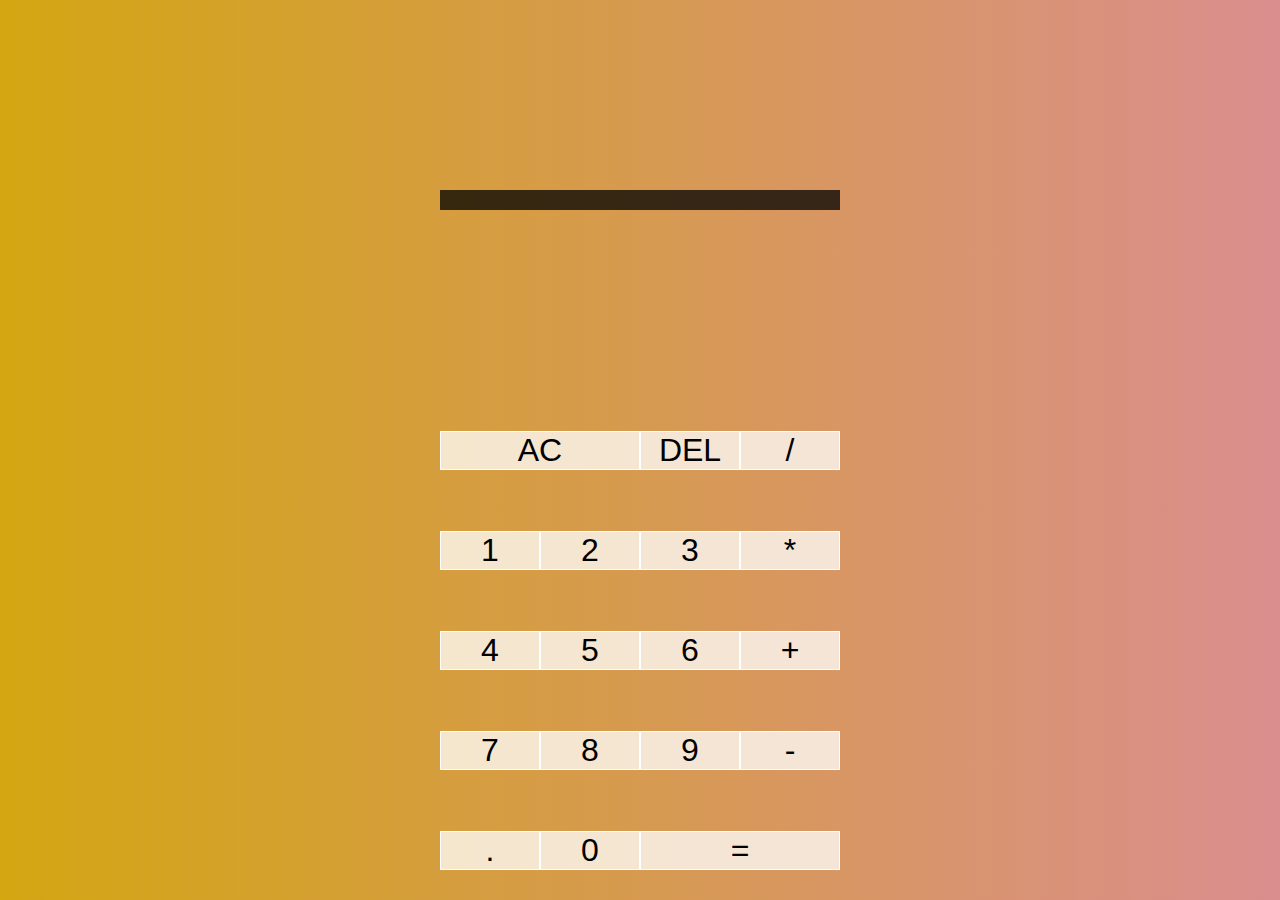
<file: index.html>
<!DOCTYPE html>
<html lang="en">

<head>
    <meta charset="UTF-8">
    <meta name="viewport" content="width=device-width, initial-scale=1.0">
    <link rel="stylesheet" href="style.css">
    <title>Document</title>
</head>

<body>

    <div class="calculator-grid">
        <div class="output">
            <div data-previous-operand class="previous-operand"></div>
            <div data-current-operand class="current-operand"></div>
        </div>
        <button data-clear class="span-two">AC</button>
        <button data-delete>DEL</button>
        <button data-operation>/</button>
        <button data-number>1</button>
        <button data-number>2</button>
        <button data-number>3</button>
        <button data-operation>*</button>
        <button data-number>4</button>
        <button data-number>5</button>
        <button data-number>6</button>
        <button data-operation>+</button>
        <button data-number>7</button>
        <button data-number>8</button>
        <button data-number>9</button>
        <button data-operation>-</button>
        <button data-number>.</button>
        <button data-number>0</button>
        <button data-equals class="span-two">=</button>
    </div>
    <script src="app.js"></script>
</body>

</html>
</file>
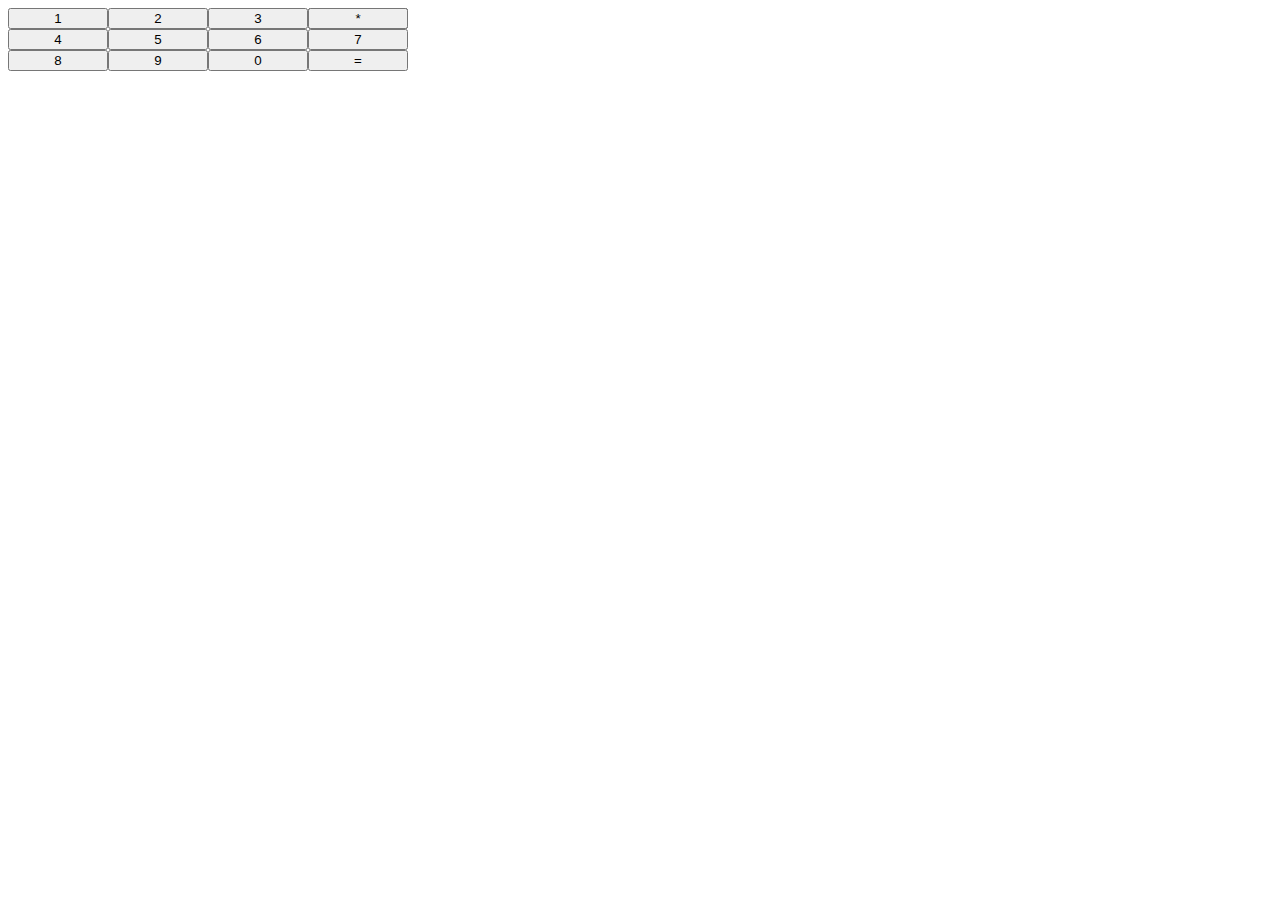
<file: calc.html>
<!DOCTYPE html>
<html lang="en">
<head>
    <meta charset="UTF-8">
    <meta name="viewport" content="width=device-width, initial-scale=1.0">
    <title>Document</title>
    <link rel="stylesheet" href="calc.css">
</head>
<body>

    <div class="containter">
        <button class="number">1</button>
        <button class="number">2</button>
        <button class="number">3</button>
        <button class="number">4</button>
        <button class="number">5</button>
        <button class="number">6</button>
        <button class="number">7</button>
        <button class="number">8</button>
        <button class="number">9</button>
        <button class="number">0</button>
        <button class="operands">+</button>
        <button class="operands">-</button>
        <button class="operands">/</button>
        <button class="operands">*</button>
        <button class="result">=</button>


    </div>
   
</body>
</html>
</file>
<file: style.css>
* {
    box-sizing: border-box;
    padding: 0;
    margin: 0;
}

body {
    background: linear-gradient(to right, rgb(211, 166, 18), rgb(218, 142, 142));
}

.calculator-grid {
    display: grid;
    justify-content: center;
    align-items: center;
    min-height: 100vh;
    grid-template-columns: repeat(4, 100px);
    grid-template-rows: minmax(120px, auto) repeat(5, 100px);
}

.calculator-grid>button {
    cursor: pointer;
    font-size: 2rem;
    border: 1px solid white;
    outline: none;
    background-color: rgba(255, 255, 255, .75);
}

.calculator-grid>button:hover {
    background-color: rgba(255, 255, 255, .9);
}

.span-two {
    grid-column: span 2;
}

.output {
    grid-column: 1 / -1;
    background-color: rgba(0, 0, 0, .75);
    display: flex;
    align-items: flex-end;
    justify-content: space-between;
    flex-direction: column;
    padding: 10px;
    word-wrap: break-word;
    word-break: break-all;
}

.output .previous-operand {
    color: rgba(255, 255, 255, .75);
    font-size: 1.5rem;
}

.output .current-operand {
    color: white;
    font-size: 2.5rem;
}
</file>
<file: calc.css>
.containter{
    display:grid;
    grid-template-columns: repeat(4, 100px);

}
.number{
    /* grid-column:3; */
}
.operands {
    grid-column-start: 4;
    grid-row-start: 1;
}
</file>
